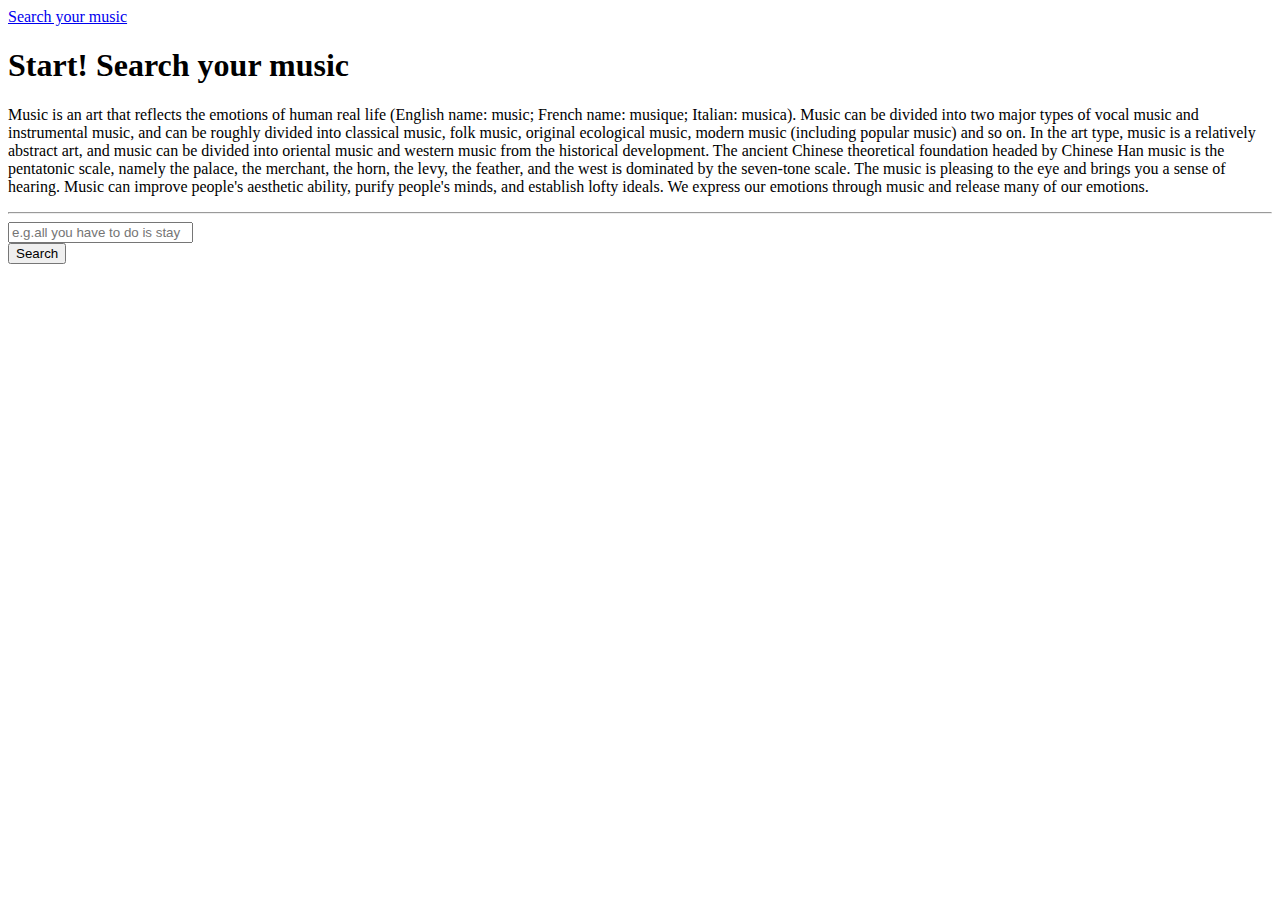
<file: creative module/index.html>
<!DOCTYPE html>
<html lang="en">

<head>
    <meta charset="UTF-8">
    <meta name="viewport" content="width=device-width, initial-scale=1.0">
    <meta http-equiv="X-UA-Compatible" content="ie=edge">
    <link rel="stylesheet" href="https://bootswatch.com/4/sketchy/bootstrap.min.css">
    <link rel = "stylesheet" href = "style.css">
    <title>Search your music</title>
</head>

<body>
    <div class="container">
        <nav class="navbar navbar-expand-lg navbar-dark bg-primary">
            <a href="#" class="navbar-brand"> Search your music </a>
        </nav>
        <div id = "jumbotron" class="jumbotron">
            <div class="text-center">
                <h1 class="display-3">Start! Search your music</h1>
            </div>
            <p class="lead">
                Music is an art that reflects the emotions of human real life (English name: music; French name:
                musique; Italian: musica). Music can be divided into two major types of vocal music and instrumental
                music, and can be roughly divided into classical music, folk music, original ecological music, modern
                music (including popular music) and so on. In the art type, music is a relatively abstract art, and
                music can be divided into oriental music and western music from the historical development. The ancient
                Chinese theoretical foundation headed by Chinese Han music is the pentatonic scale, namely the palace,
                the merchant, the horn, the levy, the feather, and the west is dominated by the seven-tone scale. The
                music is pleasing to the eye and brings you a sense of hearing. Music can improve people's aesthetic
                ability, purify people's minds, and establish lofty ideals. We express our emotions through music and
                release many of our emotions. </p>
            <hr class="my-4">
            <div id = "form-div"class="text-center">
                <form id="search-form">
                    <div class="form-group">
                        <input type="text" class="form-control" id="search-text" placeholder="e.g.all you have to do is stay">
                    </div>
                    <button class="btn btn-primary btn-block" type="submit"> Search</button>
                </form>
            </div>
        </div>
        <div id="results" class="card-columns"></div>
    </div>
    <script src="main.js">   </script>
    <script src="validation.js" type="module"></script>
</body>

</html>
</file>
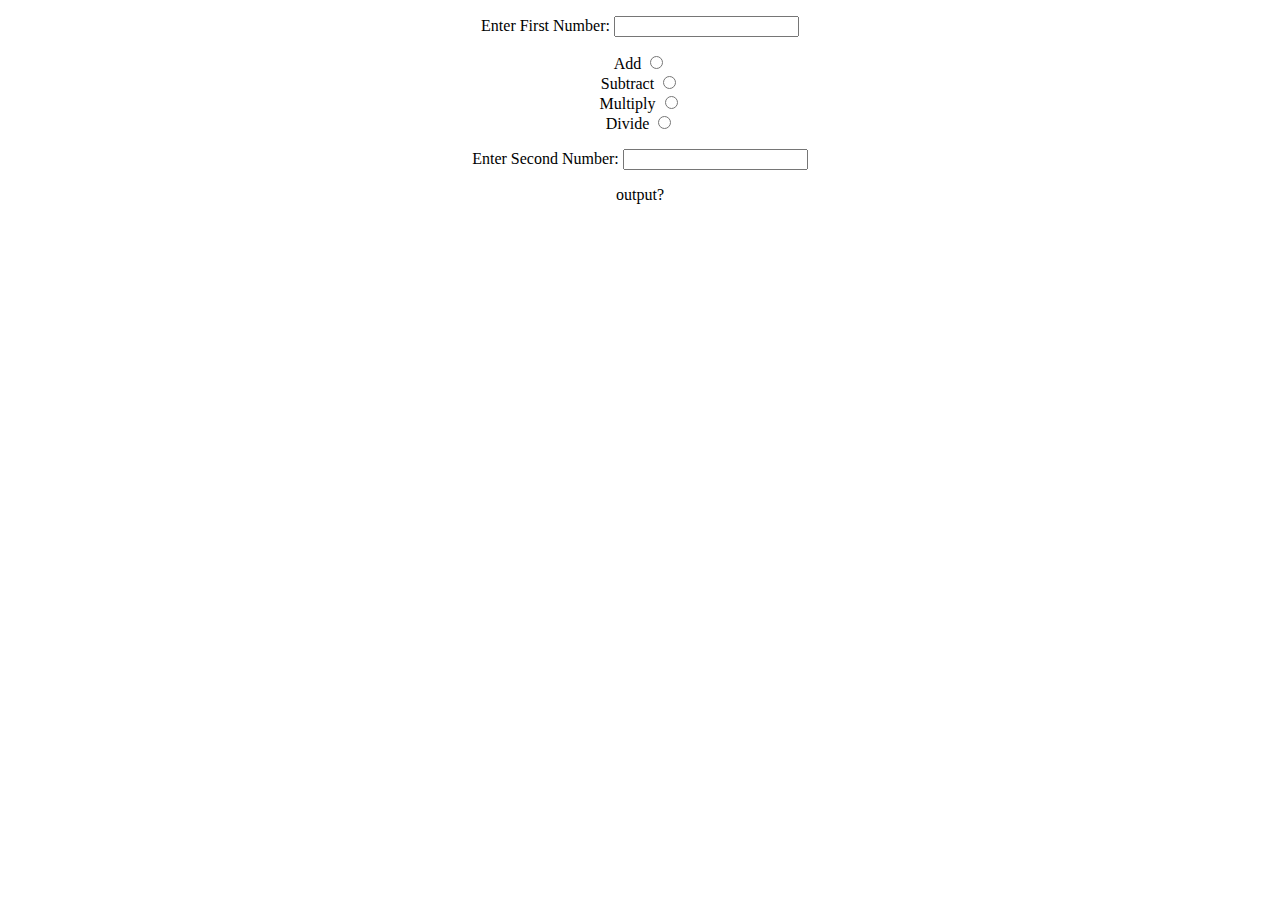
<file: Practices/calculator/Calculator5.html>
<!DOCTYPE html>
<html lang="en" xml:lang="en">
	<head>
		<title> JavaScript Calculator </title>
	</head>
	
	<body style="text-align:center;">
		
			<p>
				<label for="firstNum">Enter First Number:</label>
				<input type="text" name="firstNum" id="firstNum" />
			</p>
			<p>
				<label for="add">Add</label> 
				<input type="radio" name="oper" id="add" value="add" /> <br>
				<label for="subtract">Subtract</label>
				<input type="radio" name="oper" id="subtract" value="subtract"/>  <br>
				<label for="multiply">Multiply</label>
				<input type="radio" name="oper" id="multiply" value="multiply"/>  <br>
				<label for="divide">Divide</label> 
				<input type="radio" name="oper" id="divide" value="divide"/>  <br>
			</p>
			<p>
				<label for="secondNum">Enter Second Number:</label>
				<input type="text" name="secondNum" id="secondNum" />
			</p>
			<p>
				<output id="output">output?</output>
			</p>
			<script type="text/javascript" src="calculation.js"></script>
	</body>
</html>
</file>
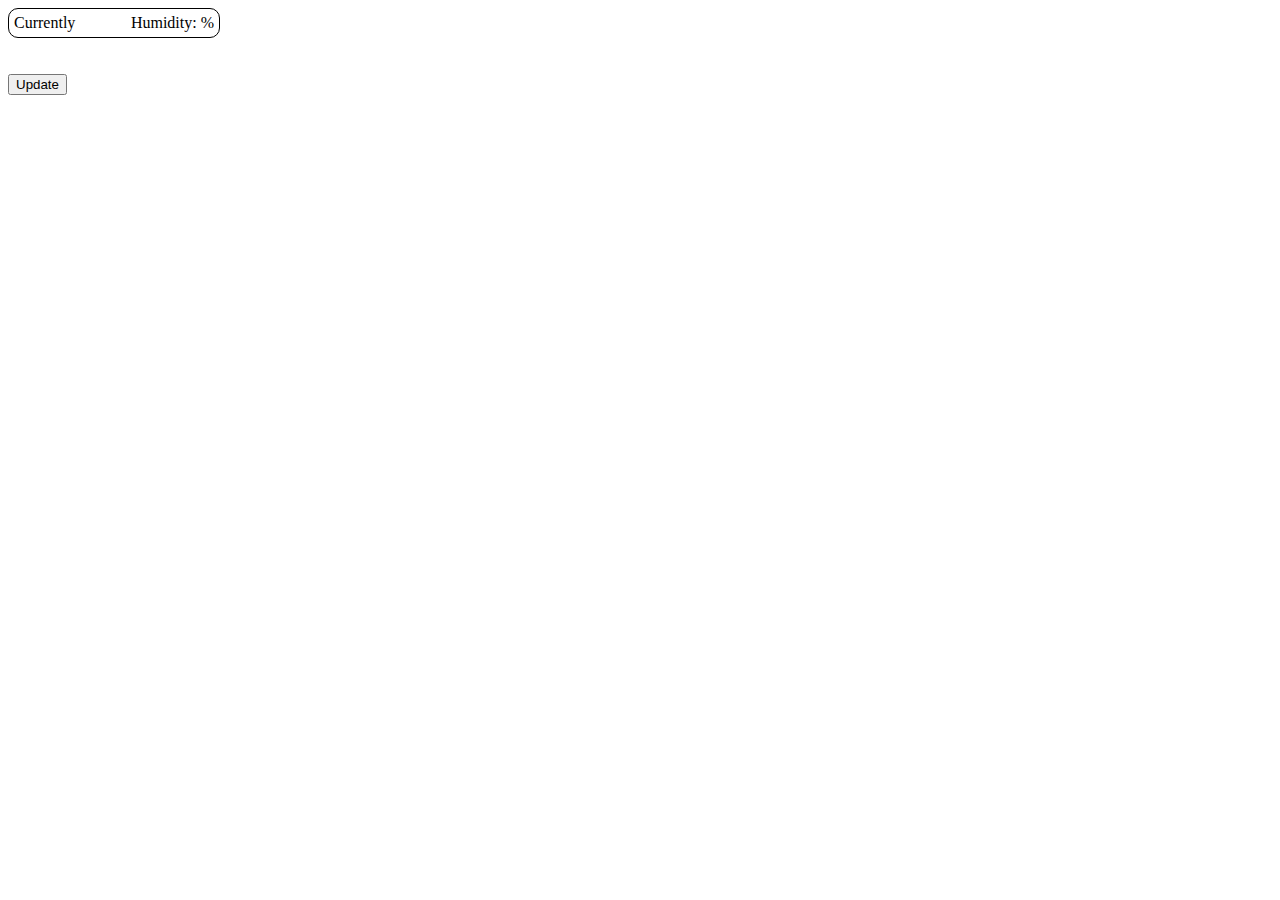
<file: Practices/wheather website/weather.html>
<!DOCTYPE html>
<!-- The code of HTML is given and required by professor from Course Wiki in Module 5 -->
<html lang="en" xml:lang="en">
	<head>
		<title> Weather Widget </title>
		<link rel="stylesheet" type="text/css" href="weather.css">
	</head>
	
	<body>
		<div class="weather" id="weatherWidget">
			<div class="weather-loc"></div>
			<div class="weather-humidity"></div>
			<div class="weather-temp"></div>
			<img class="weather-tomorrow" />
			<img class="weather-dayaftertomorrow" />
		</div>
		<br>
		<br>
		<button id="update">Update</button>
		<script type="text/javascript" src = "weather.js"></script>
	</body>
</html>
</file>
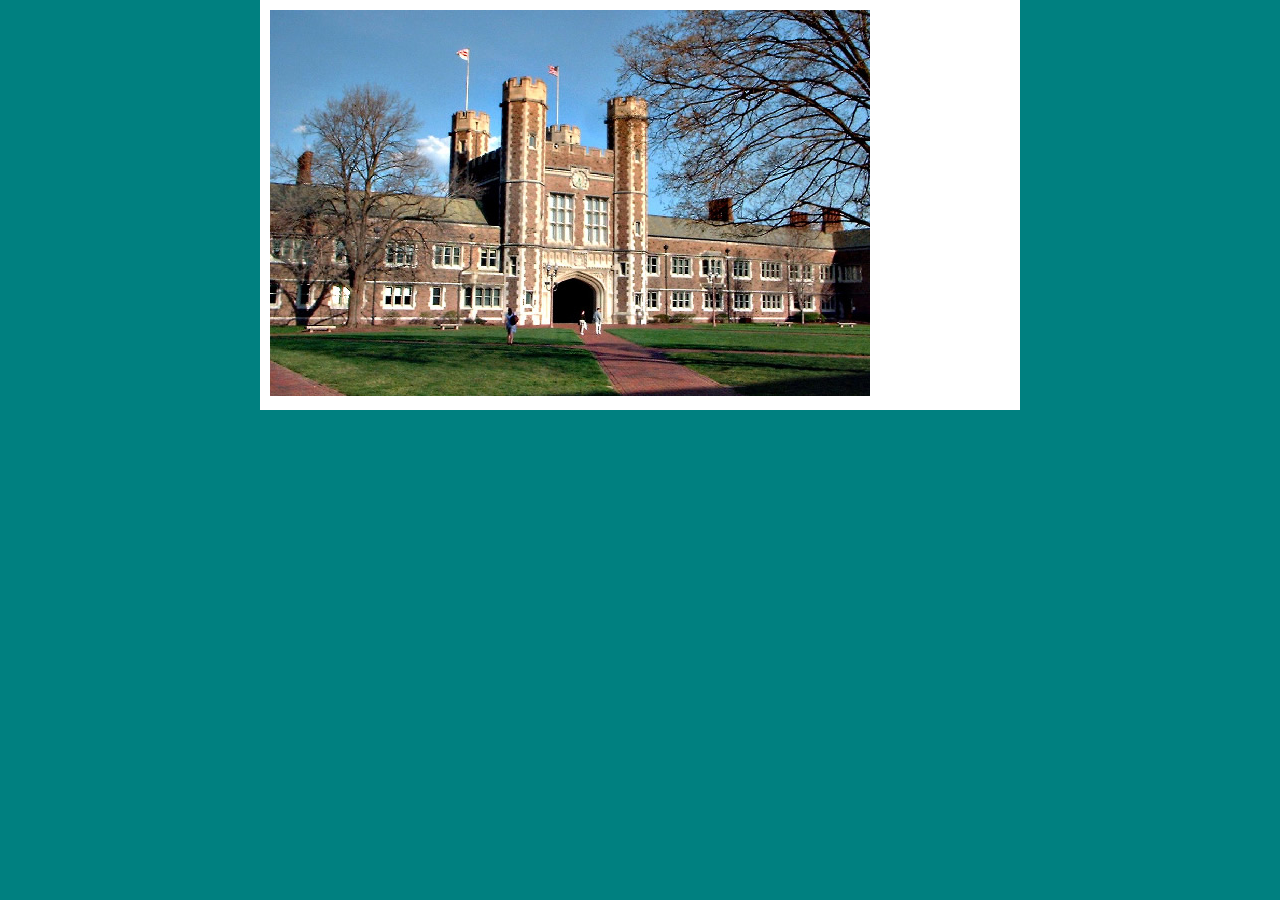
<file: Practices/Campus_nodeJs/static/college.html>
<!-- Code come directly from course wiki as directed -->
  <!-- https://classes.engineering.wustl.edu/cse330/index.php?title=HTML_and_CSS#Quick_and_Easy_Page_Layout -->
<!DOCTYPE html>
<head>
<meta charset="utf-8"/>
<title>My Web Page</title>
<style type="text/css">
body{
	width: 760px; /* how wide to make your web page */
	background-color: teal; /* what color to make the background */
	margin: 0 auto;
	padding: 0;
	font:12px/16px Verdana, sans-serif; /* default font */
}
div#main{
	background-color: #FFF;
	margin: 0;
	padding: 10px;
}
</style>
</head>
<body><div id="main">
 
 <!-- CONTENT HERE -->
<img src="brookings.jpg" alt="Brookings Image"/>
 
</div></body>
</html>
</file>
<file: creative module/style.css>
audio
{
    width:100%;
    display:block;
}
</file>
<file: Practices/wheather website/weather.css>
/*
The code of CSS is given and required 
by professor from Course Wiki in Module 5 
*/
.weather{
    width: 200px;
    border: 1px solid black;
    padding: 5px;
    border-radius: 10px;
    text-align: center;
}

.weather-loc{
    font-size: 18px;
}

.weather-temp{
    float:left;
}
.weather-temp::before{
    content: 'Currently ';
}

.weather-humidity{
    float: right;
}
.weather-humidity::before{
    content: 'Humidity: ';
}
.weather-humidity::after{
    content: '%';
}
</file>
